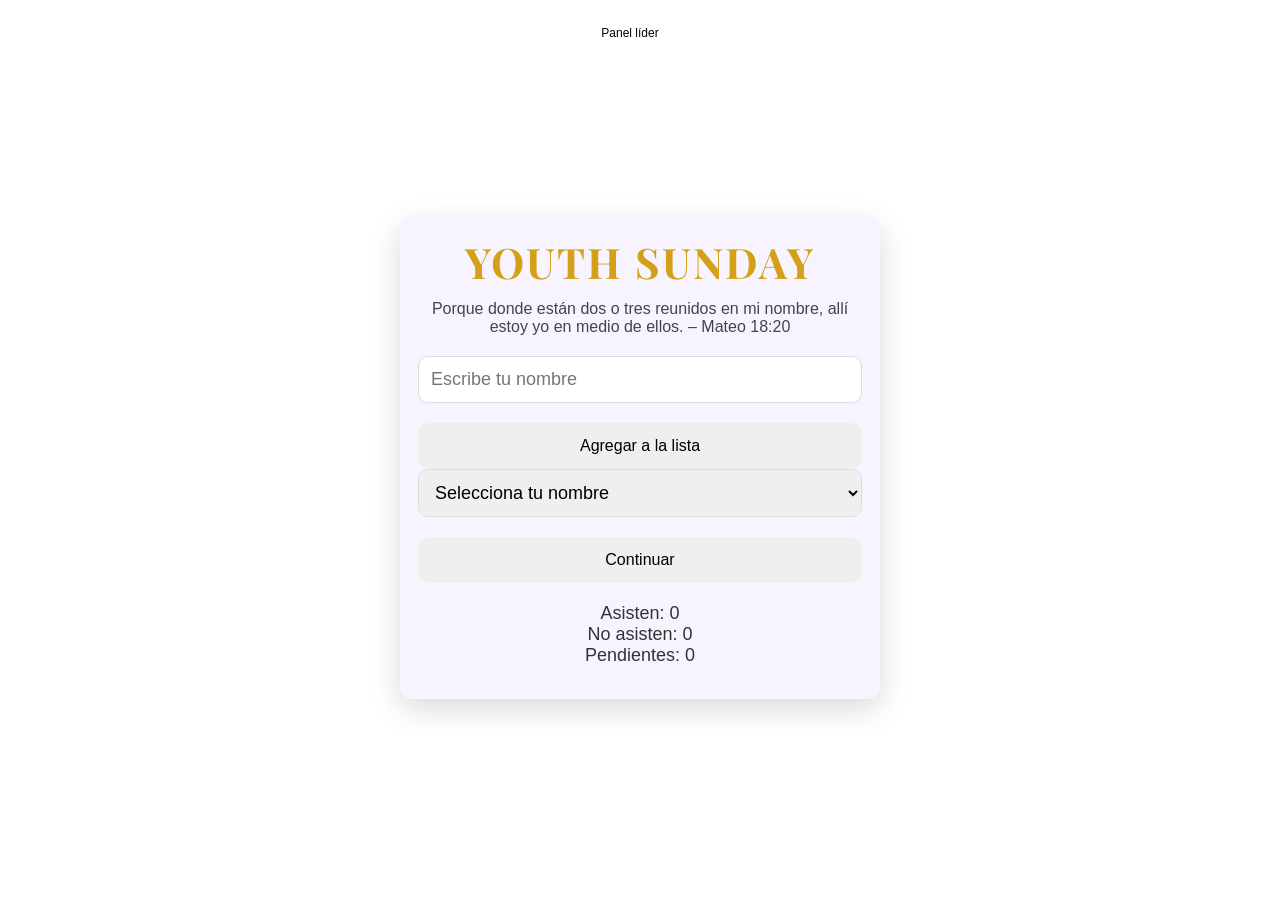
<file: index.html>
<!DOCTYPE html>
<html lang="es">

<head>

<meta charset="UTF-8">
<meta name="viewport" content="width=device-width, initial-scale=1.0">

<title>Youth Sunday</title>

<link rel="stylesheet" href="style.css">

<link href="https://fonts.googleapis.com/css2?family=Poppins:wght@300;500;700&family=Playfair+Display:wght@700&display=swap" rel="stylesheet">

</head>

<body>

<div class="contenedor">

<div class="card">

<h1>YOUTH SUNDAY</h1>

<p id="verse"></p>


<div id="registroNuevo">

<input id="nuevoNombre" placeholder="Escribe tu nombre">

<button onclick="agregarNombre()">Agregar a la lista</button>

</div>


<div id="registro">

<select id="name">

<option value="">Selecciona tu nombre</option>

</select>

<button onclick="registrar()">Continuar</button>

</div>


<div id="confirmacion" style="display:none">

<h2 id="saludo"></h2>

<button class="asisto" onclick="confirmar('asisto')">ASISTO</button>

<button class="noasisto" onclick="confirmar('no')">NO ASISTO</button>

<br><br>

<button onclick="cambiarNombre()">Cambiar nombre</button>

</div>


<div class="contador">

<p id="asisten">Asisten: 0</p>

<p id="noAsisten">No asisten: 0</p>

<p id="pendientes">Pendientes: 0</p>

</div>

<ul id="lista"></ul>
</div>

</div>


<footer>

APP CREADA POR PALOMA SAAVEDRA

</footer>


<script src="script.js"></script>
<button id="botonLider" onclick="abrirPanelLider()">Panel líder</button>
<div id="panelLider">
<h3>Asignar roles</h3>

<div class="tableroRoles">

<div class="columnaRol" ondrop="soltar(event)" ondragover="permitirSoltar(event)" data-rol="Multimedia">
<h4>Multimedia</h4>
<p class="versiculo">Colosenses 3:23</p>
</div>

<div class="columnaRol" ondrop="soltar(event)" ondragover="permitirSoltar(event)" data-rol="Encargados de reunión">
<h4>Encargados de reunión</h4>
<p class="versiculo">1 Corintios 14:40</p>
</div>

<div class="columnaRol" ondrop="soltar(event)" ondragover="permitirSoltar(event)" data-rol="Bienvenida">
<h4>Bienvenida</h4>
<p class="versiculo">Romanos 15:7</p>
</div>

<div class="columnaRol" ondrop="soltar(event)" ondragover="permitirSoltar(event)" data-rol="Juegos">
<h4>Juegos</h4>
<p class="versiculo">Proverbios 15:13</p>
</div>

<div class="columnaRol" ondrop="soltar(event)" ondragover="permitirSoltar(event)" data-rol="Anuncios">
<h4>Anuncios</h4>
<p class="versiculo">Efesios 4:29</p>
</div>

<div class="columnaRol" ondrop="soltar(event)" ondragover="permitirSoltar(event)" data-rol="Acomodo sala">
<h4>Acomodo sala</h4>
<p class="versiculo">1 Corintios 14:33</p>
</div>

<div class="columnaRol" ondrop="soltar(event)" ondragover="permitirSoltar(event)" data-rol="Carteles sala principal">
<h4>Carteles sala principal</h4>
<p class="versiculo">Mateo 5:16</p>
</div>

<div class="columnaRol" ondrop="soltar(event)" ondragover="permitirSoltar(event)" data-rol="Nuevos">
<h4>Nuevos</h4>
<p class="versiculo">Hebreos 13:2</p>
</div>

<div class="columnaRol" ondrop="soltar(event)" ondragover="permitirSoltar(event)" data-rol="Prédica">
<h4>Prédica</h4>
<p class="versiculo">2 Timoteo 4:2</p>
</div>

</div>

<h3>Servidores que asistirán</h3>
<ul id="listaAsistentes"></ul>
<h2>Panel del líder</h2>
<div id="rolesPanel">

<h3>Asignar roles</h3>

<ul id="listaRoles"></ul>

</div>
<p id="totalAsisten"></p>
<p id="totalNoAsisten"></p>

<button onclick="reiniciarConfirmaciones()">Reiniciar asistencias</button>

<div class="autor">
APP CREADA POR PALOMA SAAVEDRA
</div>
</div>
</body>
</html>
</file>
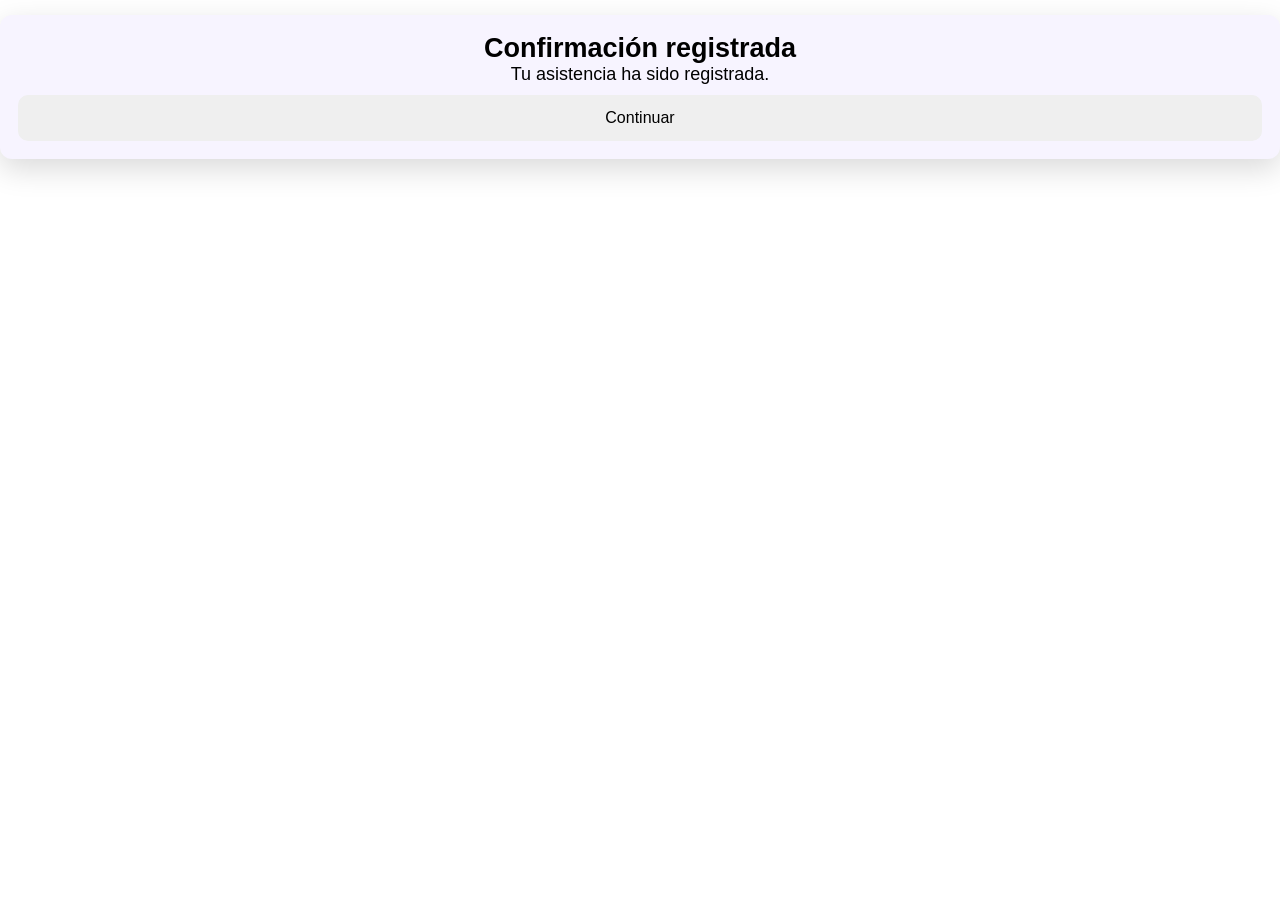
<file: confirmacion.html>
<!DOCTYPE html>
<html>
<head>

<meta charset="UTF-8">

<link rel="stylesheet" href="style.css">

</head>

<body>

<div class="card">

<h2>Confirmación registrada</h2>

<p>Tu asistencia ha sido registrada.</p>

<button onclick="window.location.href='mensaje_asisto.html'">Continuar</button>

</div>

</body>
</html>
</file>
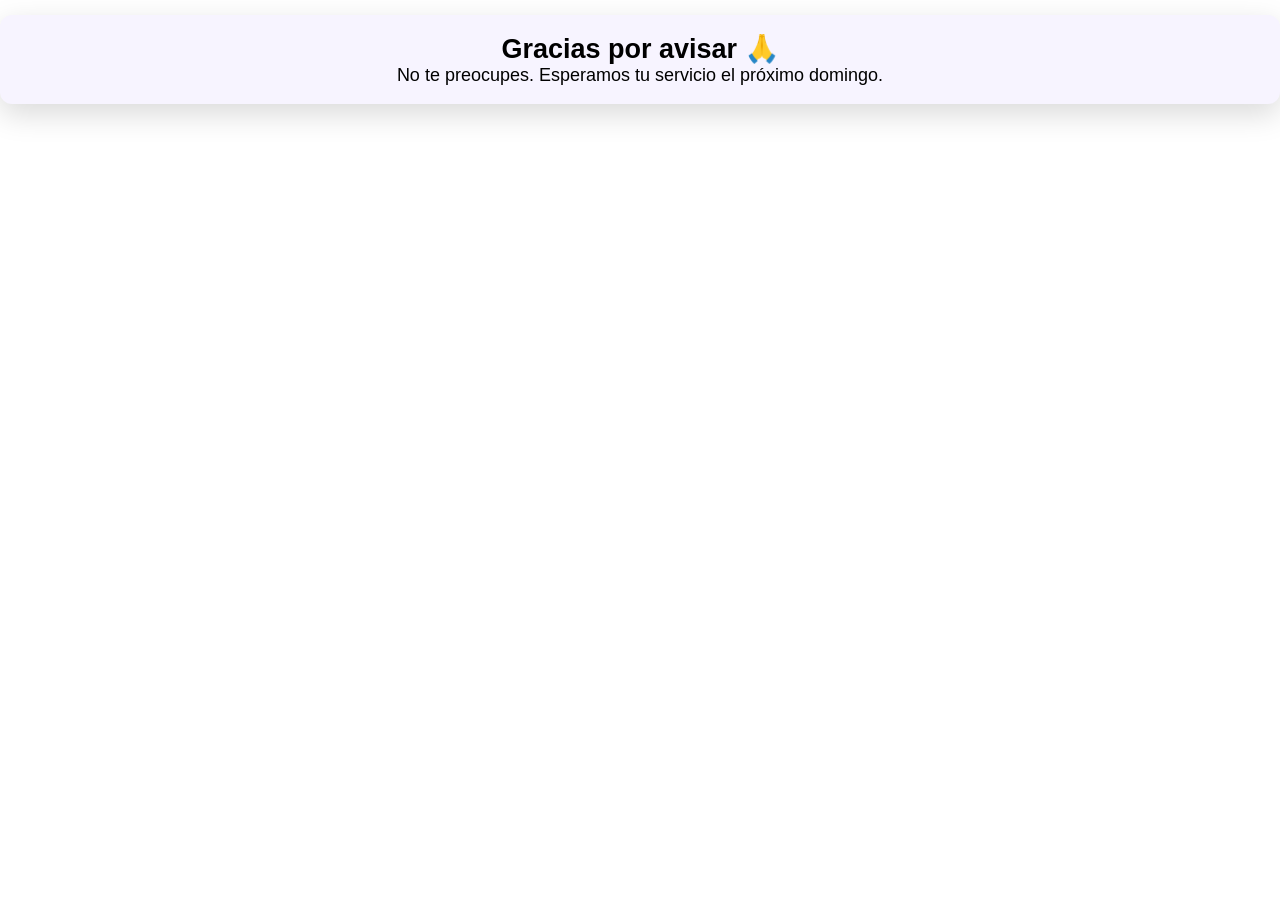
<file: confirmacion_no.html>
<!DOCTYPE html>
<html>
<head>

<meta charset="UTF-8">

<link rel="stylesheet" href="style.css">

</head>

<body>

<div class="card">

<h2>Gracias por avisar 🙏</h2>

<p>

No te preocupes.  
Esperamos tu servicio el próximo domingo.

</p>

</div>

</body>
</html>
</file>
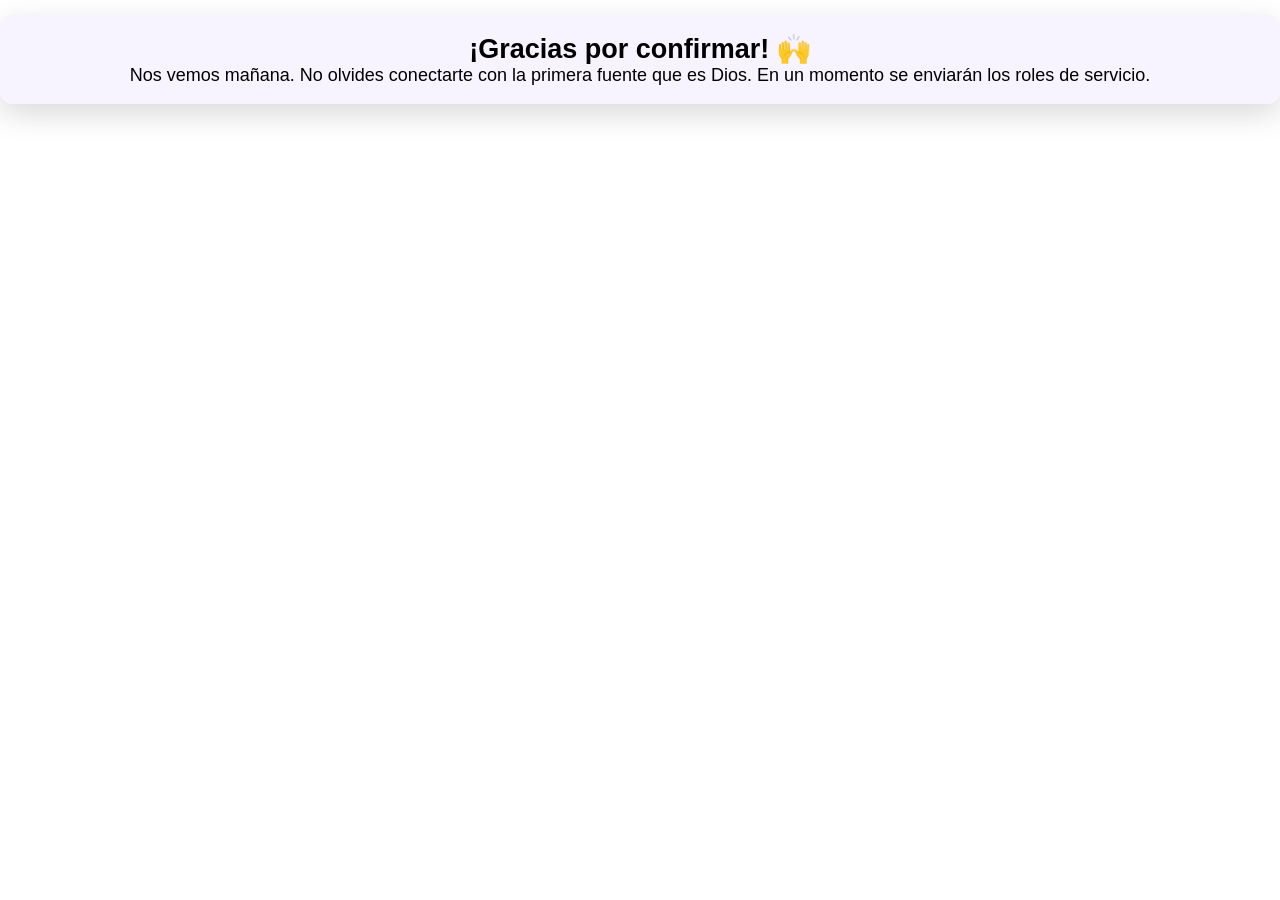
<file: mensaje_asisto.html>
<!DOCTYPE html>
<html>
<head>

<meta charset="UTF-8">

<link rel="stylesheet" href="style.css">

</head>

<body>

<div class="card">

<h2>¡Gracias por confirmar! 🙌</h2>

<p>

Nos vemos mañana.  
No olvides conectarte con la primera fuente que es Dios.  
En un momento se enviarán los roles de servicio.

</p>

</div>

</body>
</html>
</file>
<file: style.css>
/* RESET */

*{
margin:0;
padding:0;
box-sizing:border-box;
}


/* FUENTE BASE ADAPTABLE */

html{
font-size:clamp(14px,2vw,18px);
}


/* FONDO */

body{

font-family:'Poppins',sans-serif;

background-image:url("https://i.pinimg.com/736x/05/22/96/052296fcd2f1137afad58226d45c63ed.jpg");

background-size:cover;
background-position:center;

min-height:100vh;

display:flex;
align-items:center;
justify-content:center;

padding:20px;

}


/* CONTENEDOR */

/* CONTENEDOR CENTRADO PARA TODOS LOS DISPOSITIVOS */

.contenedor{

width:90%;

max-width:420px;

margin:auto;

display:flex;

justify-content:center;

align-items:center;

}


/* TARJETA PRINCIPAL */

.card{

width:100%;

max-width:420px;

margin:auto;

padding:clamp(20px,4vw,30px);

border-radius:18px;

}



/* TARJETA */

.card{

background:rgba(255,255,255,0.92);

backdrop-filter:blur(8px);

padding:clamp(20px,4vw,35px);

border-radius:20px;

text-align:center;

box-shadow:0 10px 30px rgba(0,0,0,0.15);

width:100%;

}


/* TITULO */

h1{

font-family:'Playfair Display',serif;

font-size:clamp(28px,5vw,42px);

color:#d4a017;

margin-bottom:10px;

letter-spacing:2px;

}


/* VERSICULO */

#verse{

font-size:clamp(13px,2vw,16px);

margin-bottom:20px;

color:#444;

}


/* INPUT Y SELECT */

input,select{

width:100%;

padding:12px;

border-radius:10px;

border:1px solid #ddd;

margin-bottom:10px;

font-size:1rem;

}


/* BOTONES */

button{

width:100%;

padding:12px;

border:none;

border-radius:12px;

font-size:1rem;

margin-top:8px;

cursor:pointer;

transition:0.3s;

}


/* BOTON ASISTO (PASTEL VERDE) */

.asisto{

background:#b7e4c7;

color:#1b4332;

}

.asisto:hover{

background:#95d5b2;

}


/* BOTON NO ASISTO (PASTEL ROJO SUAVE) */

.noasisto{

background:#ffd6d6;

color:#7f1d1d;

}

.noasisto:hover{

background:#ffb3b3;

}


/* BOTON CAMBIAR */

.cambiar{

background:#e9ecef;

color:#444;

}


/* CONTADOR */

.contador{

margin-top:20px;

font-weight:500;

color:#333;

font-size:clamp(14px,2vw,18px);

}


/* LISTA DE SERVIDORES */

ul{

list-style:none;

margin-top:15px;

}

li{

background:#f8f9fa;

padding:10px;

border-radius:10px;

margin-top:6px;

font-size:clamp(13px,2vw,16px);

}


/* DERECHOS DE AUTOR */

footer{

position:fixed;

bottom:10px;

width:100%;

text-align:center;

font-family:'Playfair Display',serif;

font-size:clamp(10px,1.5vw,13px);

color:white;

letter-spacing:2px;

opacity:0.8;

}
/* EVITA QUE TODO SE SALGA DE LA PANTALLA */

html,body{
width:100%;
overflow-x:hidden;
}


/* CONTENEDOR RESPONSIVO */

.contenedor{
width:100%;
max-width:500px;
margin:auto;
padding:10px;
}


/* TARJETA */

.card{
width:100%;
max-width:100%;
}


/* INPUT Y BOTONES */

input,select,button{
width:100%;
max-width:100%;
}


/* LISTA */

ul{
width:100%;
padding:0;
}


/* RESPONSIVE CELULAR */

@media (max-width:600px){

body{
padding:10px;
}

.card{
padding:18px;
border-radius:15px;
}

h1{
font-size:26px;
}

}
/* LIMITAR ANCHO DE ELEMENTOS */

input,
select,
button,
ul{

max-width:100%;

}
/* BOTON LIDER DISCRETO */

#botonLider{

position:fixed;

top:10px;
right:10px;

background:#ffffff90;

border:none;

padding:6px 10px;

border-radius:8px;

font-size:12px;

cursor:pointer;

}


/* PANEL LIDER */

#panelLider{

display:none;

position:fixed;

top:50%;

left:50%;

transform:translate(-50%,-50%);

background:white;

padding:25px;

border-radius:15px;

box-shadow:0 10px 30px rgba(0,0,0,0.2);

width:90%;
max-width:350px;

text-align:center;

}
.tableroRoles{

display:flex;
flex-wrap:wrap;
gap:15px;
justify-content:center;

}

.columnaRol{

background:#f3f7ff;
border-radius:12px;
padding:15px;
width:200px;
min-height:120px;

box-shadow:0 5px 15px rgba(0,0,0,0.1);

}

.columnaRol h4{

margin:0;
font-size:16px;

}

.versiculo{

font-size:12px;
color:#666;

}

.servidor{

background:white;
padding:6px;
margin-top:6px;
border-radius:6px;
cursor:grab;

box-shadow:0 2px 6px rgba(0,0,0,0.15);

}

*{
box-sizing:border-box;
}

body{

margin:0;
padding:0;

font-family:'Segoe UI',sans-serif;

display:flex;
justify-content:center;
align-items:center;

min-height:100vh;

background:url("https://i.pinimg.com/736x/05/22/96/052296fcd2f1137afad58226d45c63ed.jpg");
background-size:cover;
background-position:center;

}
.container{

width:90%;
max-width:500px;

margin:auto;

background:rgba(255,255,255,0.92);

padding:25px;

border-radius:18px;

text-align:center;

box-shadow:0 10px 30px rgba(0,0,0,0.25);

}
.container{

width:90%;
max-width:500px;

margin:auto;

background:rgba(255,255,255,0.92);

padding:25px;

border-radius:18px;

text-align:center;

box-shadow:0 10px 30px rgba(0,0,0,0.25);

}
.card{

background:#f7f4ff;

padding:18px;

border-radius:12px;

margin-top:15px;

}
button{

width:100%;

padding:14px;

margin-top:10px;

border:none;

border-radius:10px;

font-size:16px;

cursor:pointer;

}
.columnaRol{

background:#f2f6ff;

border-radius:12px;

padding:12px;

min-height:120px;

box-shadow:0 4px 12px rgba(0,0,0,0.1);

}
.columnaRol{

background:#f2f6ff;

border-radius:12px;

padding:12px;

min-height:120px;

box-shadow:0 4px 12px rgba(0,0,0,0.1);

}
.servidor{

background:white;

padding:6px;

margin-top:6px;

border-radius:8px;

font-size:14px;

cursor:grab;

}
</file>
